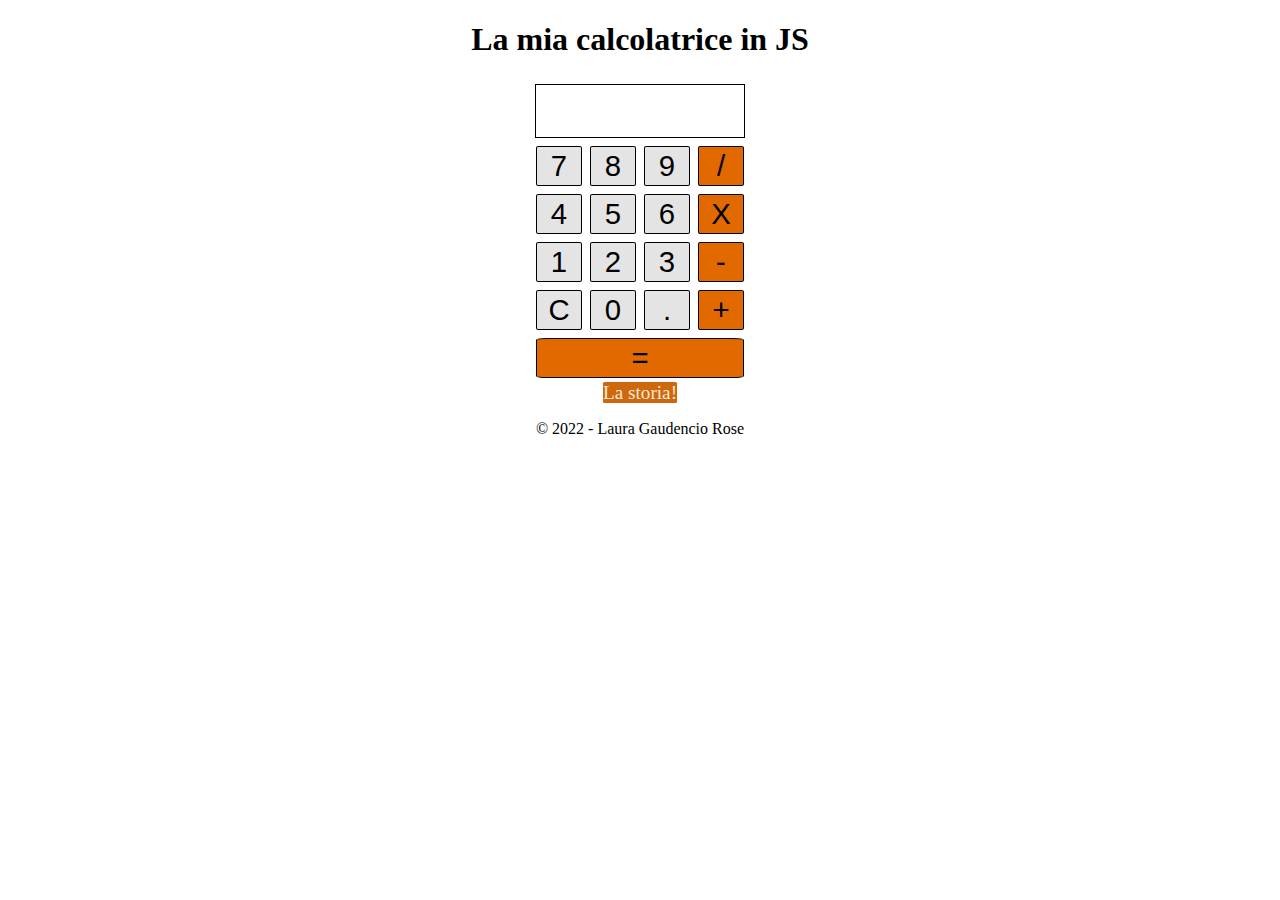
<file: calcolatrice laura/index.html>
<!DOCTYPE html>
<html lang="it">

<head>
    <meta charset="UTF-8">
    <meta http-equiv="X-UA-Compatible" content="IE=edge">
    <meta name="viewport" content="width=device-width, initial-scale=1.0">
    <link rel="stylesheet" href="assets/css/style.css">
    <title>Calcolatrice</title>
</head>

<body>
    
    <h1>La mia calcolatrice in JS</h1>

        <div class="content">
            <input type="text" name="display" id="operazioni" readonly="readonly" class="display">
        </div>
   

    <div class="content">
        <div class="content">
            <input type="submit" id="sette" value="7" onclick="n(this.value)" class="tasto">
            <input type="submit" id="otto" value="8" onclick="n(this.value)" class="tasto">
            <input type="submit" id="nove" value="9" onclick="n(this.value)" class="tasto">
            <input type="submit" id="/" value="/" onclick="n(this.id)" class="segni">
        </div>
        <div class="content">
            <input type="submit" id="quattro" value="4" onclick="n(this.value)" class="tasto">
            <input type="submit" id="cinque" value="5" onclick="n(this.value)" class="tasto">
            <input type="submit" id="sei" value="6" onclick="n(this.value)" class="tasto">
            <input type="submit" id="*" value="X" onclick="n(this.id)" class="segni">
        </div>
        <div class="content">
            <input type="submit" id="uno" value="1" onclick="n(this.value)" class="tasto">
            <input type="submit" id="due" value="2" onclick="n(this.value)" class="tasto">
            <input type="submit" id="tre" value="3" onclick="n(this.value)" class="tasto">
            <input type="submit" id="-" value="-" onclick="n(this.id)" class="segni">
        </div>
        <div class="content">
            <input type="submit" value="C" onclick="cancella()" class="tasto">
            <input type="submit" id="zero" value="0" onclick="n(this.value)" class="tasto">
            <input type="submit" id="." value="." onclick="n(this.value)" class="tasto">
            <input type="submit" id="+" value="+" onclick="n(this.id)" class="segni">
        </div>
        <div class="content">
            <button value="=" onclick="operazione()" class="uguale segni">=</button>
        </div>
    </div>

    <a href="storia.html" id="storia">La storia!</a>

    <div>
        <p>© 2022 - Laura Gaudencio Rose </p>
      </div>
    <script src="assets/js/script.js"></script>

</body>

</html>
</file>
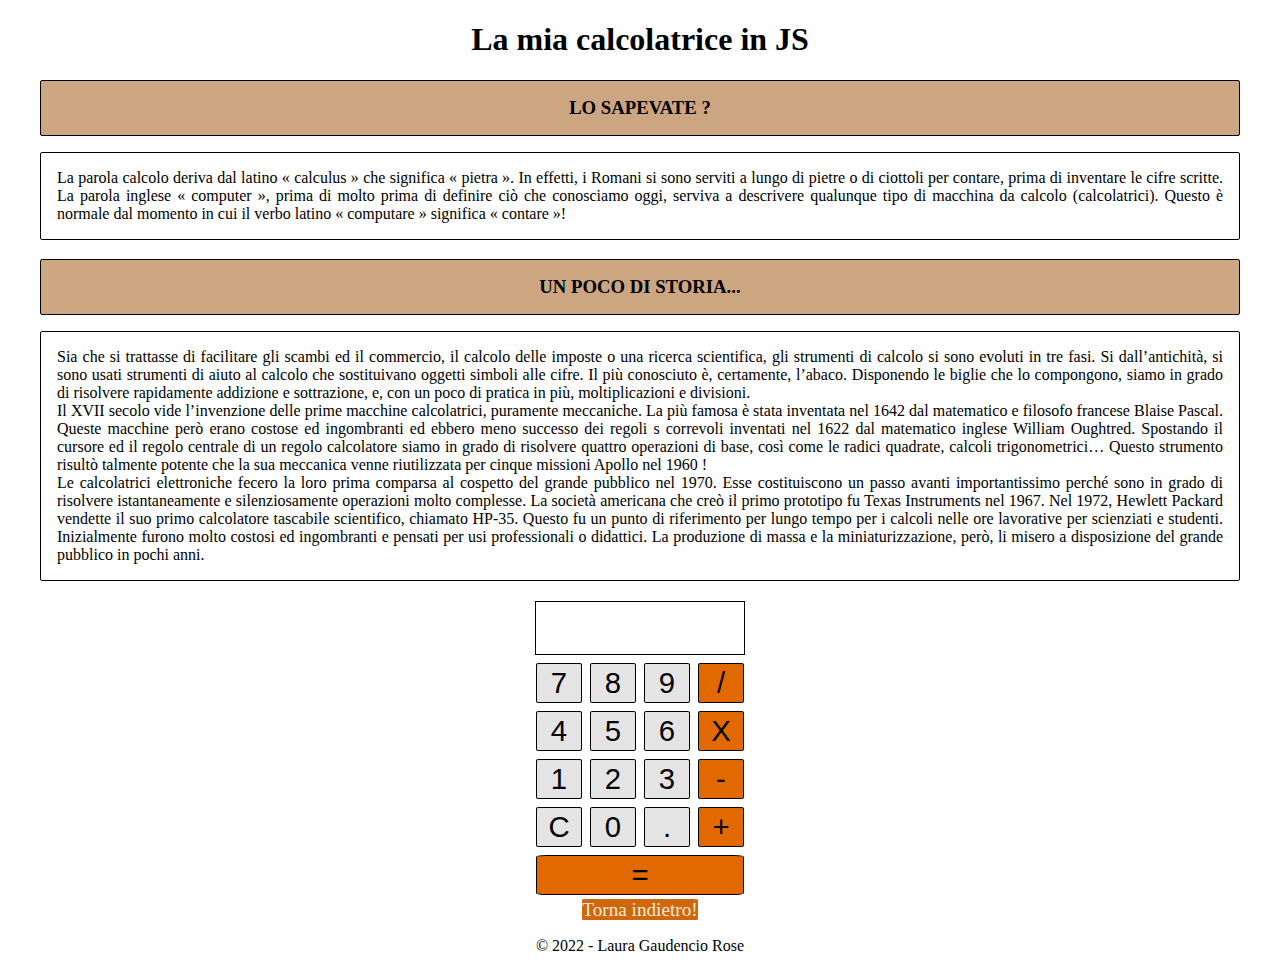
<file: calcolatrice laura/storia.html>
<!DOCTYPE html>
<html lang="it">

<head>
    <meta charset="UTF-8">
    <meta http-equiv="X-UA-Compatible" content="IE=edge">
    <meta name="viewport" content="width=device-width, initial-scale=1.0">
    <link rel="stylesheet" href="assets/css/style.css">
    <title>Calcolatrice</title>
</head>

<body>
    
    <h1>La mia calcolatrice in JS</h1>

    <main>
        <h3>Lo sapevate ?</h3>

        <p>La parola calcolo deriva dal latino « calculus » che significa « pietra ». In effetti, i Romani si sono serviti a 
            lungo di pietre o di ciottoli per contare, prima di inventare le cifre scritte. La parola inglese « computer », prima di molto 
            prima di definire ciò che conosciamo oggi, serviva a descrivere qualunque tipo di macchina da calcolo (calcolatrici). 
            Questo è normale dal momento in cui il verbo latino « computare » significa « contare »!</p>

        <h3>Un poco di storia...</h3>

        <p>
            Sia che si trattasse di facilitare gli scambi ed il commercio, il calcolo delle imposte o una ricerca scientifica, 
            gli strumenti di calcolo si sono evoluti in tre fasi. Si dall’antichità, si sono usati strumenti di aiuto al calcolo 
            che sostituivano oggetti simboli alle cifre. Il più conosciuto è, certamente, l’abaco. Disponendo le biglie che lo compongono, 
            siamo in grado di risolvere rapidamente addizione e sottrazione, e, con un poco di pratica in più, moltiplicazioni e divisioni. <br>

            Il XVII secolo vide l’invenzione delle prime macchine calcolatrici, puramente meccaniche. La più famosa è stata inventata nel 1642 
            dal matematico e filosofo francese Blaise Pascal. Queste macchine però erano costose ed ingombranti ed ebbero meno successo dei regoli s
            correvoli inventati nel 1622 dal matematico inglese William Oughtred. Spostando il cursore ed il regolo centrale di un regolo 
            calcolatore siamo in grado di risolvere quattro operazioni di base, così come le radici quadrate, calcoli trigonometrici… 
            Questo strumento risultò talmente potente che la sua meccanica venne riutilizzata per cinque missioni Apollo nel 1960 ! <br>
            
            Le calcolatrici elettroniche fecero la loro prima comparsa al cospetto del grande pubblico nel 1970. 
            Esse costituiscono un passo avanti importantissimo perché sono in grado di risolvere istantaneamente e silenziosamente operazioni molto complesse. 
            La società americana che creò il primo prototipo fu Texas Instruments nel 1967. Nel 1972, Hewlett Packard vendette il suo primo calcolatore tascabile scientifico, 
            chiamato HP-35. Questo fu un punto di riferimento per lungo tempo per i calcoli nelle ore lavorative per scienziati e studenti. 
            Inizialmente furono molto costosi ed ingombranti e pensati per usi professionali o didattici. La produzione di massa e la miniaturizzazione, 
            però, li misero a disposizione del grande pubblico in pochi anni.</p>
    </main>

        <div class="content">
            <input type="text" name="display" id="operazioni" readonly="readonly" class="display">
        </div>
   

    <div class="content">
        <div class="content">
            <input type="submit" id="sette" value="7" onclick="n(this.value)" class="tasto">
            <input type="submit" id="otto" value="8" onclick="n(this.value)" class="tasto">
            <input type="submit" id="nove" value="9" onclick="n(this.value)" class="tasto">
            <input type="submit" id="/" value="/" onclick="n(this.id)" class="segni">
        </div>
        <div class="content">
            <input type="submit" id="quattro" value="4" onclick="n(this.value)" class="tasto">
            <input type="submit" id="cinque" value="5" onclick="n(this.value)" class="tasto">
            <input type="submit" id="sei" value="6" onclick="n(this.value)" class="tasto">
            <input type="submit" id="*" value="X" onclick="n(this.id)" class="segni">
        </div>
        <div class="content">
            <input type="submit" id="uno" value="1" onclick="n(this.value)" class="tasto">
            <input type="submit" id="due" value="2" onclick="n(this.value)" class="tasto">
            <input type="submit" id="tre" value="3" onclick="n(this.value)" class="tasto">
            <input type="submit" id="-" value="-" onclick="n(this.id)" class="segni">
        </div>
        <div class="content">
            <input type="submit" value="C" onclick="cancella()" class="tasto">
            <input type="submit" id="zero" value="0" onclick="n(this.value)" class="tasto">
            <input type="submit" id="." value="." onclick="n(this.value)" class="tasto">
            <input type="submit" id="+" value="+" onclick="n(this.id)" class="segni">
        </div>
        <div class="content">
            <button value="=" onclick="operazione()" class="uguale segni">=</button>
        </div>
    </div>

    <a href="index.html" id="indietro">Torna indietro!</a>

    <div>
        <p>© 2022 - Laura Gaudencio Rose</p>
      </div>
    <script src="assets/js/script.js"></script>

</body>

</html>
</file>
<file: calcolatrice laura/assets/css/style.css>
body {
  text-align: center;
 
}
.tasto {
    background-color: #e4e4e4 ;
    color: #000000;
    font-size: 22pt;
    border: 1px solid black;
    border-radius: 5%;
    margin: 4px 2px;
    height: 40px;
    width: 46px;
}
.tasto:hover {
  transform: scale(1.1);
  background-color: #cecece;
}
.display {
    background: none;
    color: #000000;
    font-size: 20pt;
    border: 1px solid black;
    margin: 4px 2px;
    width: 204px;
    height: 50px;            
}
.segni {
  background-color: #e16900 ;
    color: #000000;
    font-size: 22pt;
    border: 1px solid black;
    border-radius: 5%;
    margin: 4px 2px;
    height: 40px;
    width: 46px;
    
}
.segni:hover {
  transform: scale(1.1);
  background-color: #c35b00 ;
}
.uguale  {
  width: 208px;
}
body a:link {
  color: antiquewhite;
  margin: 1rem;
  border: none;
  border-radius: 4%;
  font-size: 1.2rem;
  background-color: #ce670d;
  margin-top: 2rem;
  
}
body a {
  text-decoration: none;
}
#storia , #indietro {
  color: antiquewhite;
}

main h3 {
  border: 1.5px solid black;
  border-radius: 2px ;
  padding: 1rem;
  margin-left: 2rem;
  margin-right: 2rem;
  margin-bottom: 0.5rem;
  background-color: rgb(204, 166, 129);
  text-transform: uppercase;
}
main p {
  text-align: justify;
  margin-left: 2rem;
  margin-right: 2rem;
  border: 1.5px solid black;
  border-radius: 2px ;
  padding: 1rem;
}
</file>
